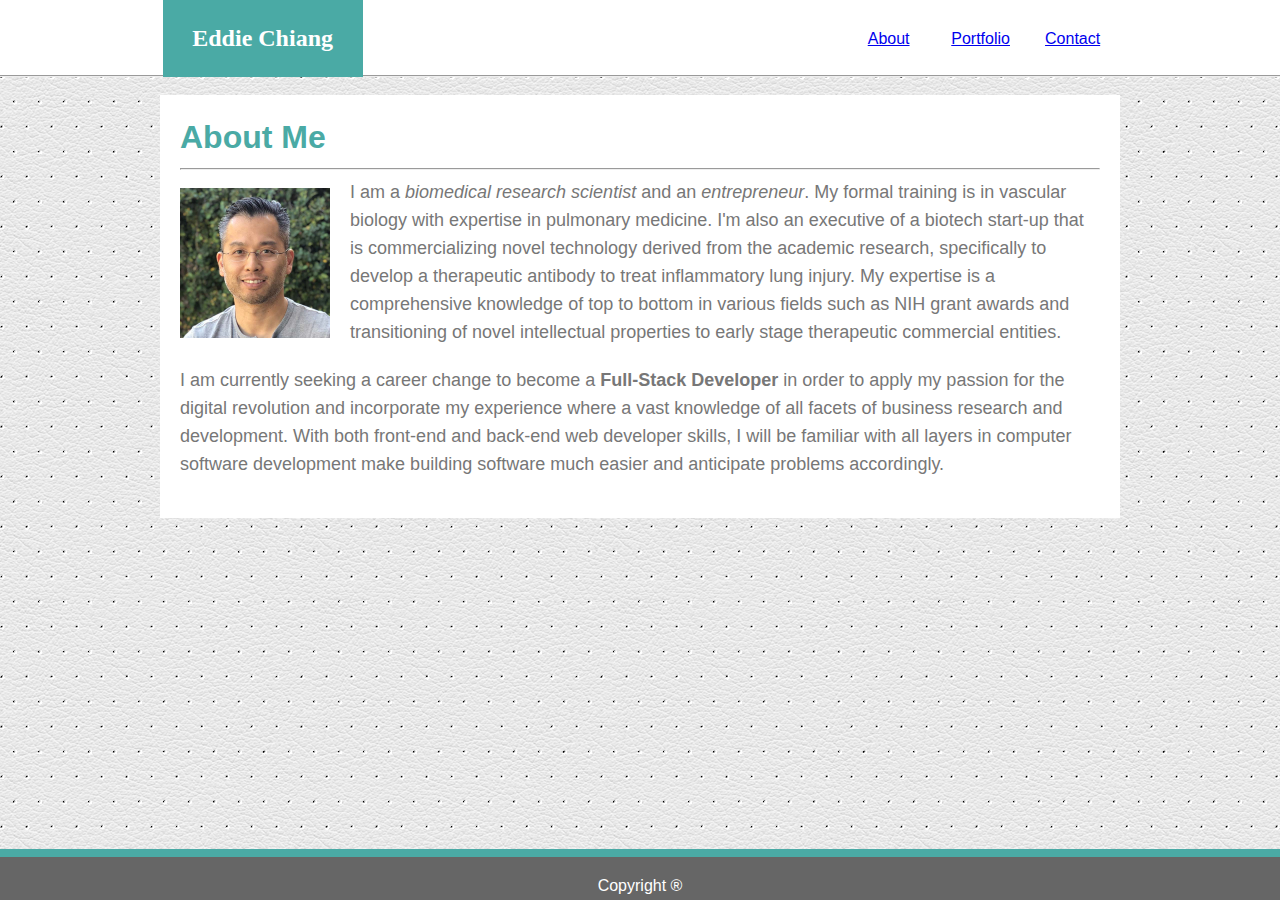
<file: index.html>
<!DOCTYPE html>
<html lang="en-us">

<head>
  <meta charset="UTF-8">
  <title>Eddie Chiang</title>
  <!-- <link rel="stylesheet" type="text/css" href="assets/css/reset.css"> -->
  <link rel="stylesheet" type="text/css" href="assets/css/styleheader.css">
  <link rel="stylesheet" type="text/css" href="assets/css/style1.css">
  <link rel="shortcut icon" type="image/jpg" href="assets/images/Eddie.jpg" />
</head>

<body>

  <div class="wrapper">

    <div class="nav">

      <header>
        <h2>Eddie Chiang</h2>
      </header>

      <div id="idAbout">
        <a href="index.html">About</a>
      </div>

      <div id="idPortfolio">
        <a href="portfolio.html">Portfolio</a>
      </div>

      <div id="idContact">
        <a href="contact.html">Contact</a>
      </div>
      
    </div>
    <div class="clearfix"></div>
    <hr>

  </div>

  <div class="container">
   

    <section id="aboutMe">
      <h1>About Me</h1>
      <hr>
      <img src="assets/images/Eddie.jpg" alt="Eddie Chiang" width="150" height="150" id="bio-image">
      
      <div class="content">
        <p>I am a <em>biomedical research scientist</em> and an <em>entrepreneur</em>. My formal training is in
          vascular biology with expertise in pulmonary medicine. I'm also an executive of a biotech start-up that is
          commercializing novel technology derived from the academic research, specifically to develop a therapeutic
          antibody to treat inflammatory lung injury. My expertise is a comprehensive knowledge of top to bottom in
          various fields such as NIH grant awards and transitioning of novel intellectual properties to early stage
          therapeutic commercial entities.</p>

        <p>I am currently seeking a career change to become a <strong>Full-Stack Developer</strong> in order to apply
          my passion for the digital revolution and incorporate my experience where a vast knowledge of all facets of
          business research and development. With both front-end and back-end web developer skills, I will be
          familiar with all layers in computer software development make building software much easier and anticipate
          problems accordingly.</p>
      </div>
    </section>

    <div class="push"></div>

  </div>



  <footer class="footer">
    Copyright &circledR;
  </footer>

</body>


</html>
</file>
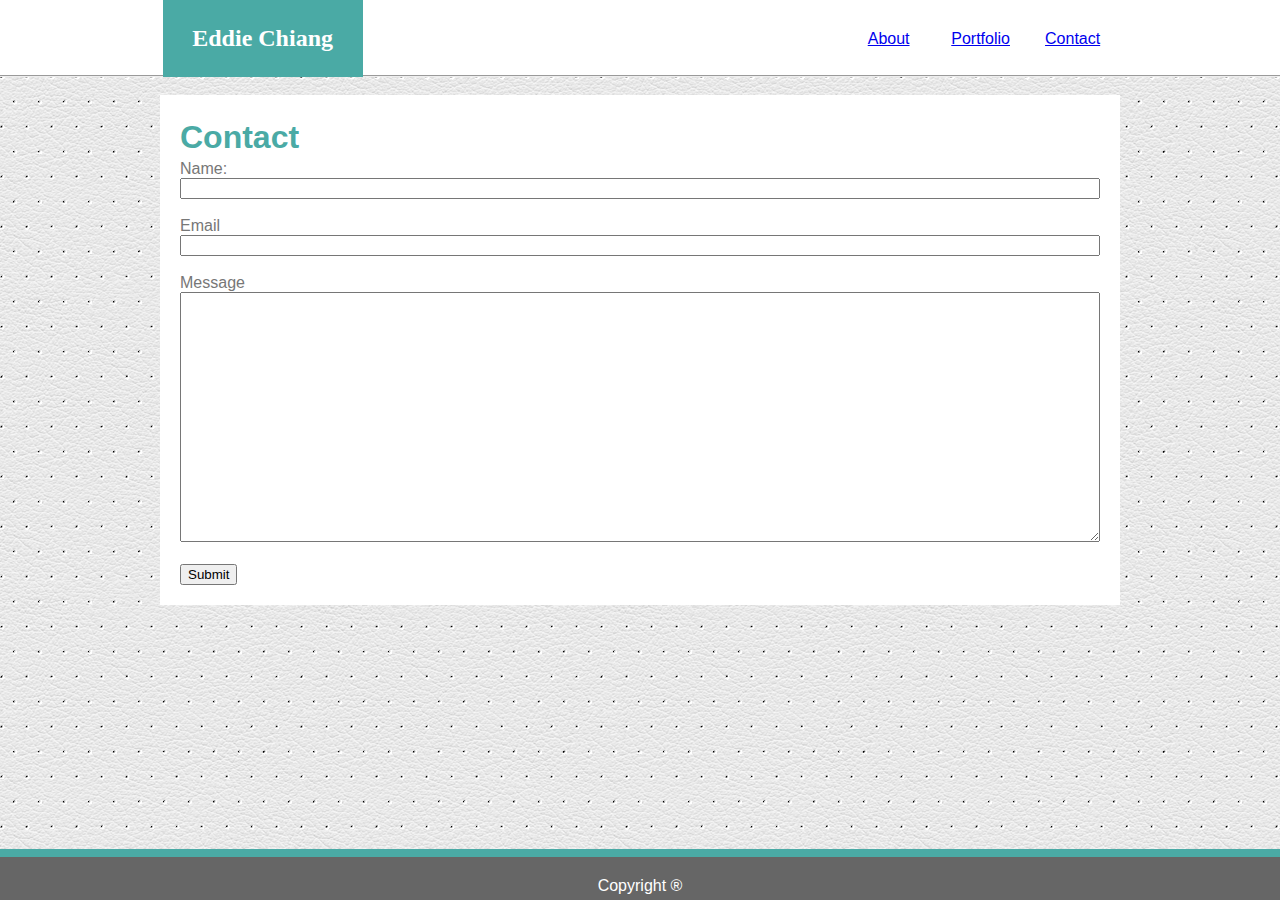
<file: contact.html>
<!DOCTYPE html>
<html lang="en-us">

<head>
  <meta charset="UTF-8">
  <title>Eddie Chiang</title>
  <!-- <link rel="stylesheet" type="text/css" href="assets/css/reset.css"> -->
  <link rel="stylesheet" type="text/css" href="assets/css/styleheader.css">
  <link rel="stylesheet" type="text/css" href="assets/css/style3.css">
  <link rel="shortcut icon" type="image/jpg" href="assets/images/Eddie.jpg" />
</head>

<body>

  <div class="wrapper">

    <div class="nav">

      <header>
        <h2>Eddie Chiang</h2>
      </header>

      <div id="idAbout">
        <a href="index.html">About</a>
      </div>

      <div id="idPortfolio">
        <a href="portfolio.html">Portfolio</a>
      </div>

      <div id="idContact">
        <a href="contact.html">Contact</a>
      </div>
      
    </div>
    <div class="clearfix"></div>
    <hr>

  </div>

  <div class="container">

    <form>
      <h1>Contact</h1>
      <label for="username">Name:</label><br>
      <input type="text" name="username">
      <br><br>
      <label for="email">Email</label><br>
      <input type="text" name="user-email">
      <br><br>

      <!-- <label for="message">Message</label><br>
      <textarea id="user-message" name="user-message" rows="19" cols="150">
      </textarea> -->

      <label for="message">Message</label><br>
      <textarea name="user-message" style="width:920px; height:250px;">
      </textarea>
      <br><br>

      <button type="text" form="nameform" value="Submit">Submit</button>

    </form>
   

  </div>



  <footer class="footer">
    Copyright &circledR;
  </footer>

</body>


</html>
</file>
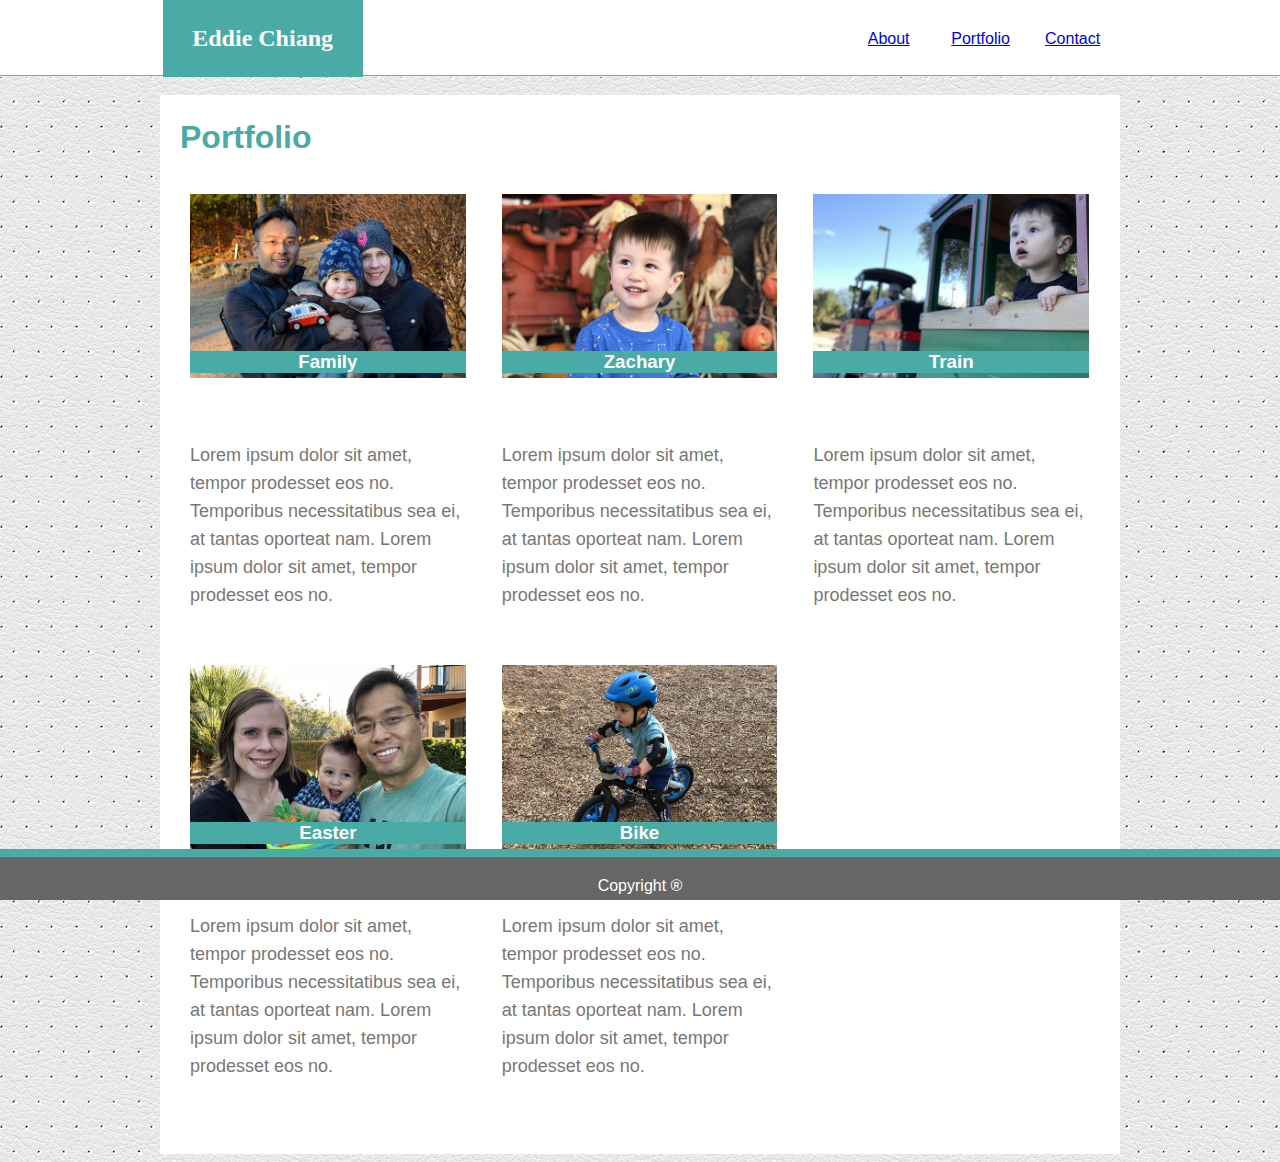
<file: portfolio.html>
<!DOCTYPE html>
<html lang="en-us">

<head>
  <meta charset="UTF-8">
  <title>My Portfolio</title>
  <!-- <link rel="stylesheet" type="text/css" href="assets/css/reset.css"> -->
  <link rel="stylesheet" type="text/css" href="assets/css/styleheader.css">
  <link rel="stylesheet" type="text/css" href="assets/css/style2.css">
  <link rel="shortcut icon" type="image/jpg" href="assets/images/Eddie.jpg" />
</head>

<body>

  <div class="wrapper">

    <div class="nav">

      <header>
        <h2>Eddie Chiang</h2>
      </header>

      <div id="idAbout">
        <a href="index.html">About</a>
      </div>

      <div id="idPortfolio">
        <a href="portfolio.html">Portfolio</a>
      </div>

      <div id="idContact">
        <a href="contact.html">Contact</a>
      </div>
      
    </div>
    <div class="clearfix"></div>
    <hr>

  </div>

  <div class="container">

    <div>
      <h1>Portfolio</h1>

      <!-- Portfolio Gallery Grid -->
      <div class="row">
        <div class="column">
          <div class="content">
            <img src="assets/images/image1.jpg" alt="Family" style="width:100%">
            <h3>Family</h3>
            <p>Lorem ipsum dolor sit amet, tempor prodesset eos no. Temporibus necessitatibus sea ei, at tantas
              oporteat nam. Lorem ipsum dolor sit amet, tempor prodesset eos no.</p>
          </div>
        </div>
        <div class="column">
          <div class="content">
            <img src="assets/images/image2.jpg" alt="Zachary" style="width:100%">
            <h3>Zachary</h3>
            <p>Lorem ipsum dolor sit amet, tempor prodesset eos no. Temporibus necessitatibus sea ei, at tantas
              oporteat nam. Lorem ipsum dolor sit amet, tempor prodesset eos no.</p>
          </div>
        </div>
        <div class="column">
          <div class="content">
            <img src="assets/images/image3.jpg" alt="Train" style="width:100%">
            <h3>Train</h3>
            <p>Lorem ipsum dolor sit amet, tempor prodesset eos no. Temporibus necessitatibus sea ei, at tantas
              oporteat nam. Lorem ipsum dolor sit amet, tempor prodesset eos no.</p>
          </div>
        </div>
        <div class="column">
          <div class="content">
            <img src="assets/images/image4.jpg" alt="Easter" style="width:100%">
            <h3>Easter</h3>
            <p>Lorem ipsum dolor sit amet, tempor prodesset eos no. Temporibus necessitatibus sea ei, at tantas
              oporteat nam. Lorem ipsum dolor sit amet, tempor prodesset eos no.</p>
          </div>
        </div>
        <div class="column">
          <div class="content">
            <img src="assets/images/image5.jpg" alt="Bike" style="width:100%">
            <h3>Bike</h3>
            <p>Lorem ipsum dolor sit amet, tempor prodesset eos no. Temporibus necessitatibus sea ei, at tantas
              oporteat nam. Lorem ipsum dolor sit amet, tempor prodesset eos no.</p>
          </div>
        </div>
        <!-- END GRID -->


      </div>



      <div class="push"></div>

    </div>
  </div>

  <footer class="footer">
    Copyright &circledR;
  </footer>

</body>


</html>
</file>
<file: assets/css/styleheader.css>
body {
    background-image: url(../images/perforated_white_leather.png);
    /* background-image: url(https://img.freepik.com/free-photo/paper-textured-background_53876-30486.jpg?size=626&ext=jpg); */
    font-family: 'Arial', 'Helvetica Neue', Helvetica, sans-serif; color: #777777;

}

*{
    box-sizing: border-box;
    }

h1 {
    color: #4aaaa5;
    font-size: 32px;
    line-height: 45px;
    margin-top: 0px;
    margin-bottom: 0px;
}

p {
    font-size: 18px;
    line-height: 28px;
    margin-top: 0px;
    margin-bottom: 20px;
}

.wrapper {
    width: 102%;
    margin-left: -10px;
    /* margin: 0 auto -50px; */
    margin-top: -10px;
    min-height:100%;
    height: 75px;
    background-color: white;
    margin-bottom: 20px;

}

header {
    background: #4aaaa5;
    font-family: 'Georgia', Times, 'Times New Roman', serif; color: white;
    width: 200px;
    padding: 5px;
    text-align: center;
    float: left;
    margin-left: -20px;
    margin-bottom: -10px;
    margin-top: -20px;
}

.nav {
    width: 960px;
    margin: 0 auto 0 auto;
    padding: 20px;
    margin-top: 10px;
    /* margin-bottom: 50px; */
}

#idAbout {
    width: 10%;
    /* background: #ffffff; */
    text-align: center;
    color: #7777;padding: 10px;
    float: left;
    /* margin-top: 20px; */
    margin-left: 480px;
    position: 
}

#idPortfolio {
    width: 10%;
    /* background: #ffffff; */
    text-align: center;
    color: #7777;padding: 10px;
    float: left;
    /* margin-top: 20px; */
    position: 
}

#idContact {
    width: 10%;
    /* background: #ffffff; */
    text-align: center;
    color: #7777;padding: 10px;
    float: left;
    /* margin-top: 20px; */
    margin-right: -20px;
    position: 
    
}

.clearfix::after {
    clear: both;
    content: "";
    display: block;
}

.container {
    clear: both;
    overflow: auto;
    width: 960px;
    margin: 0 auto 0 auto;
    padding: 20px;
    background: #ffffff;
    margin-top: 10px;
    margin-bottom: 50px;
}

h3 {
    background-color: #4aaaa5;
    color: white;
    text-align: center;
    position: relative;
    top: -50px;
}

footer {
clear: both;
overflow: auto;
background: #666666;
color: white;
text-align: center;
padding-top: 20px;
padding-bottom: 5px;
border-top: 8px solid #4aaaa5;
/* to make a sticky footer */
position: fixed;
left: 0;
bottom: 0;
width: 100%;
}
</file>
<file: assets/css/style1.css>
#aboutMe {
}

#bio-image {
    float: left;
    margin-right: 20px;
    margin-top: 10px;
}

#bio-image:hover {  
    opacity: 1;
    /*Reflection*/
   -webkit-box-reflect: below 0px -webkit-gradient(linear, left top, left bottom, from(transparent), color-stop(.7, transparent), to(rgba(0,0,0,0.4)));
}

/* #bio-image:hover {
    outline: 5px solid blue;
    outline-offset: 10px;
} */
</file>
<file: assets/css/style3.css>
input {
    clear: both;
    overflow: auto;
    width: 100%;
}
</file>
<file: assets/css/style2.css>
/* Center website */
.container {
max-width: 960px;
margin: auto;
}

.row {
margin: 8px -16px;
}

/* Add padding BETWEEN each column */
.row,
.row > .column {
padding: 8px;
}

/* Create three equal columns that floats next to each other */
.column {
float: left;
width: 33.3%;
}

/* Clear floats after rows */ 
.row:after {
content: "";
display: table;
clear: both;
}

/* Content */
.content {
background-color: white;
padding: 10px;
}
</file>
